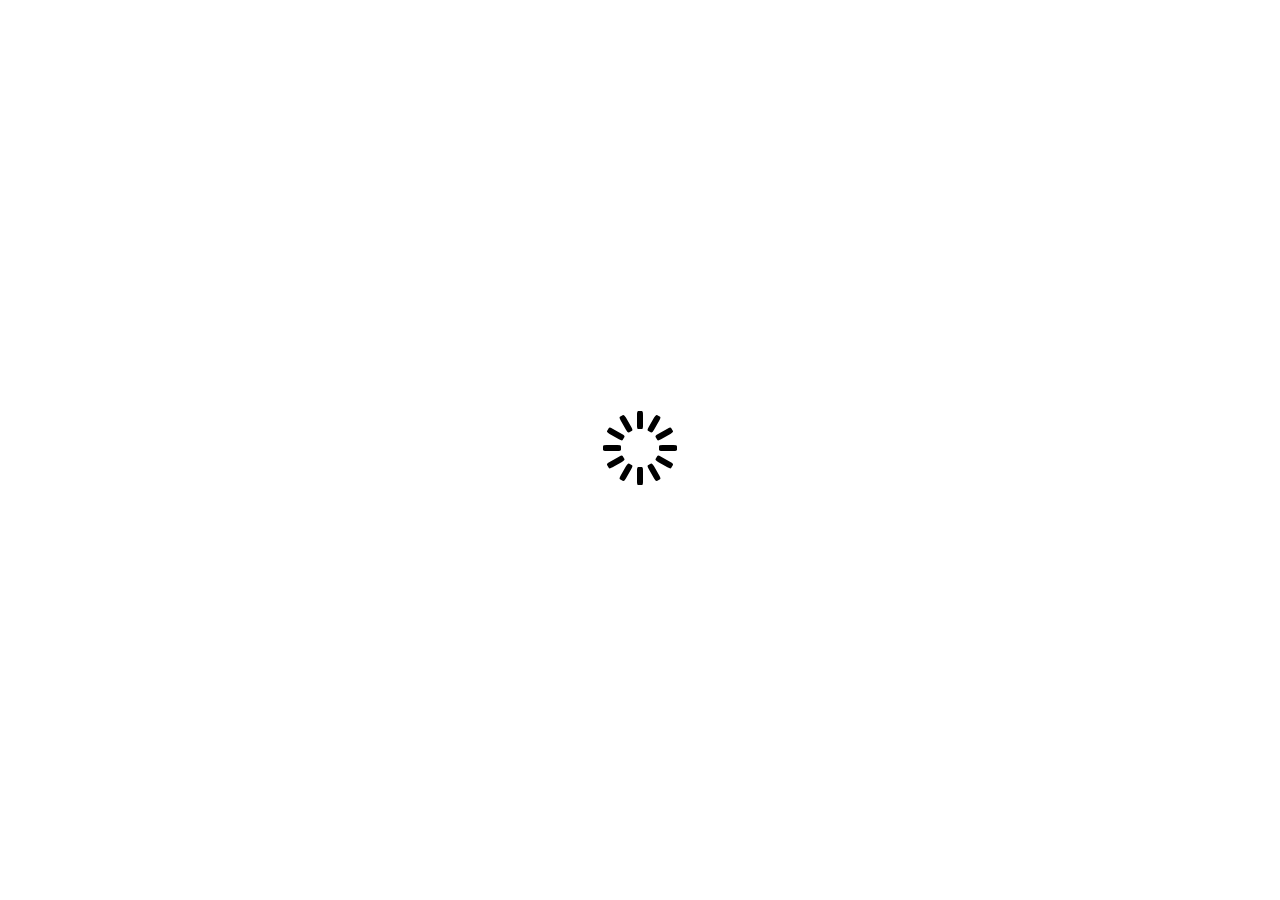
<file: index.html>
<!DOCTYPE html><html lang="en"><head>
  <meta charset="utf-8">
  <title>Ovalentinionut</title>
  <base href="https://intvalentin.github.io/ovalentinionut/">
  <meta name="viewport" content="width=device-width, initial-scale=1">
  <link rel="icon" type="image/x-icon" href="favicon.ico">
<link rel="stylesheet" href="styles.65df5e12213af293.css" media="print" onload="this.media='all'"><noscript><link rel="stylesheet" href="styles.65df5e12213af293.css"></noscript></head>
<body>
  <app-root></app-root>
<script src="runtime.9465697474115475.js" type="module"></script><script src="polyfills.70d5301e1ca97117.js" type="module"></script><script src="main.87ff27f183686277.js" type="module"></script>

</body></html>
</file>
<file: styles.65df5e12213af293.css>
@font-face{font-family:Material Icons;font-style:normal;font-weight:400;font-display:block;src:url(material-icons.9673acac81f1007f.woff2) format("woff2"),url(material-icons.0735948c91f886cd.woff) format("woff")}.material-icons{font-family:Material Icons;font-weight:400;font-style:normal;font-size:24px;line-height:1;letter-spacing:normal;text-transform:none;display:inline-block;white-space:nowrap;word-wrap:normal;direction:ltr;-webkit-font-smoothing:antialiased;-moz-osx-font-smoothing:grayscale;text-rendering:optimizeLegibility;font-feature-settings:"liga"}@font-face{font-family:Material Icons Outlined;font-style:normal;font-weight:400;font-display:block;src:url(material-icons-outlined.57101a3096210729.woff2) format("woff2"),url(material-icons-outlined.4fe39e889f722885.woff) format("woff")}.material-icons-outlined{font-family:Material Icons Outlined;font-weight:400;font-style:normal;font-size:24px;line-height:1;letter-spacing:normal;text-transform:none;display:inline-block;white-space:nowrap;word-wrap:normal;direction:ltr;-webkit-font-smoothing:antialiased;-moz-osx-font-smoothing:grayscale;text-rendering:optimizeLegibility;font-feature-settings:"liga"}@font-face{font-family:Material Icons Round;font-style:normal;font-weight:400;font-display:block;src:url(material-icons-round.0779624adddc71b3.woff2) format("woff2"),url(material-icons-round.f75c1f3937b50d35.woff) format("woff")}.material-icons-round{font-family:Material Icons Round;font-weight:400;font-style:normal;font-size:24px;line-height:1;letter-spacing:normal;text-transform:none;display:inline-block;white-space:nowrap;word-wrap:normal;direction:ltr;-webkit-font-smoothing:antialiased;-moz-osx-font-smoothing:grayscale;text-rendering:optimizeLegibility;font-feature-settings:"liga"}@font-face{font-family:Material Icons Sharp;font-style:normal;font-weight:400;font-display:block;src:url(material-icons-sharp.a16d0d50701bea80.woff2) format("woff2"),url(material-icons-sharp.f6c2a1f11f1b94b6.woff) format("woff")}.material-icons-sharp{font-family:Material Icons Sharp;font-weight:400;font-style:normal;font-size:24px;line-height:1;letter-spacing:normal;text-transform:none;display:inline-block;white-space:nowrap;word-wrap:normal;direction:ltr;-webkit-font-smoothing:antialiased;-moz-osx-font-smoothing:grayscale;text-rendering:optimizeLegibility;font-feature-settings:"liga"}@font-face{font-family:Material Icons Two Tone;font-style:normal;font-weight:400;font-display:block;src:url(material-icons-two-tone.7cd9ecce4ebd73bc.woff2) format("woff2"),url(material-icons-two-tone.5761230e6995b562.woff) format("woff")}.material-icons-two-tone{font-family:Material Icons Two Tone;font-weight:400;font-style:normal;font-size:24px;line-height:1;letter-spacing:normal;text-transform:none;display:inline-block;white-space:nowrap;word-wrap:normal;direction:ltr;-webkit-font-smoothing:antialiased;-moz-osx-font-smoothing:grayscale;text-rendering:optimizeLegibility;font-feature-settings:"liga"}@font-face{font-family:MyWebFont;src:url(font.4c834ad452761f7c.ttf)}div{font-family:MyWebFont}
</file>
